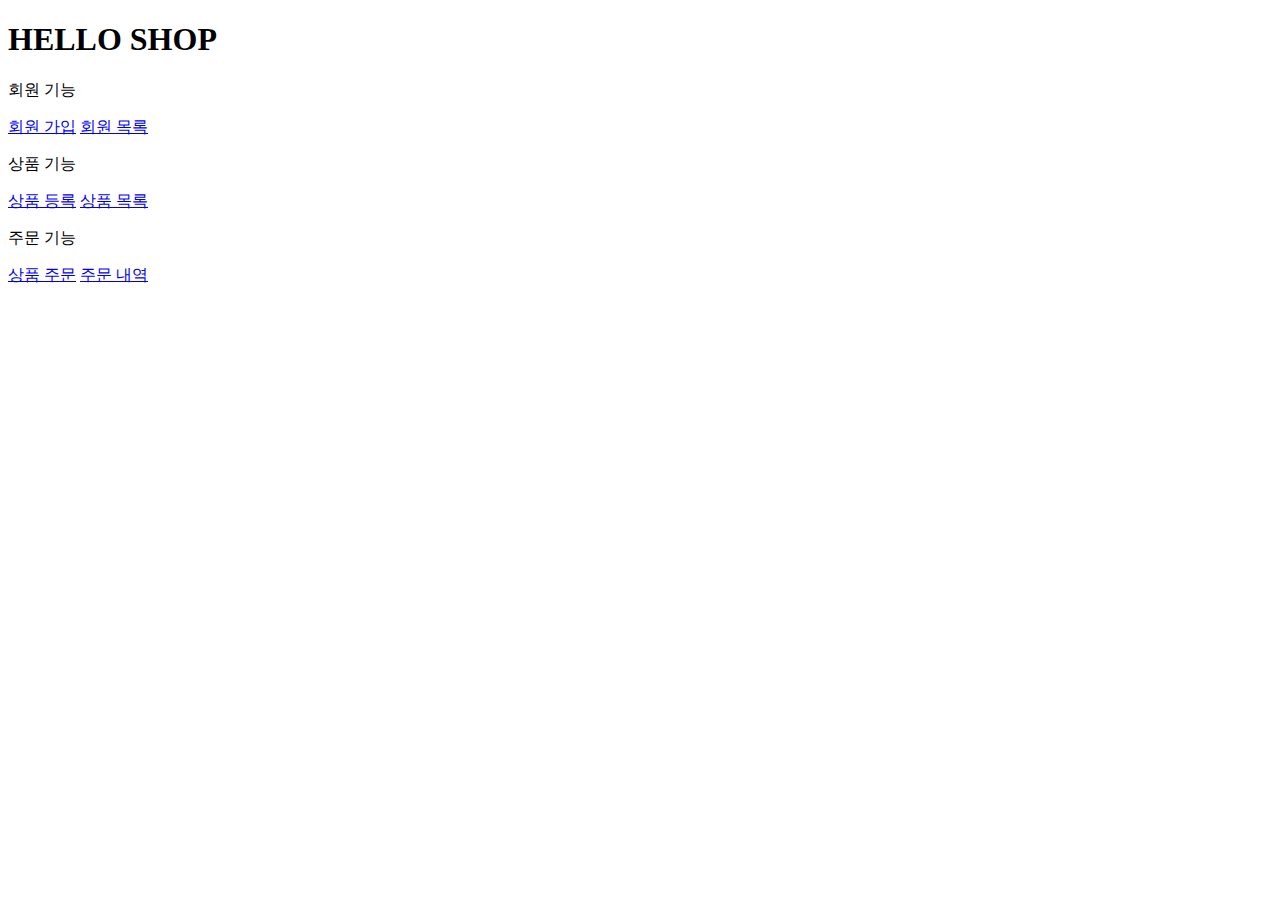
<file: jpashop/src/main/resources/templates/home.html>
<!DOCTYPE HTML>
<html xmlns:th="http://www.thymeleaf.org">
<head th:replace="fragments/header :: header">
 <title>Hello</title>
 <meta http-equiv="Content-Type" content="text/html; charset=UTF-8" />
</head>
<body>
<div class="container">
 <div th:replace="fragments/bodyHeader :: bodyHeader" />
 <div class="jumbotron">
 <h1>HELLO SHOP</h1>
 <p class="lead">회원 기능</p>
 <p>
 <a class="btn btn-lg btn-secondary" href="/members/new">회원 가입</a>
 <a class="btn btn-lg btn-secondary" href="/members">회원 목록</a>
 </p>
 <p class="lead">상품 기능</p>
 <p>
 <a class="btn btn-lg btn-dark" href="/items/new">상품 등록</a>
 <a class="btn btn-lg btn-dark" href="/items">상품 목록</a>
 </p>
 <p class="lead">주문 기능</p>
 <p>
 <a class="btn btn-lg btn-info" href="/order">상품 주문</a>
 <a class="btn btn-lg btn-info" href="/orders">주문 내역</a>
 </p>
 </div>
 <div th:replace="fragments/footer :: footer" />
</div> <!-- /container -->
</body>
</html>
</file>
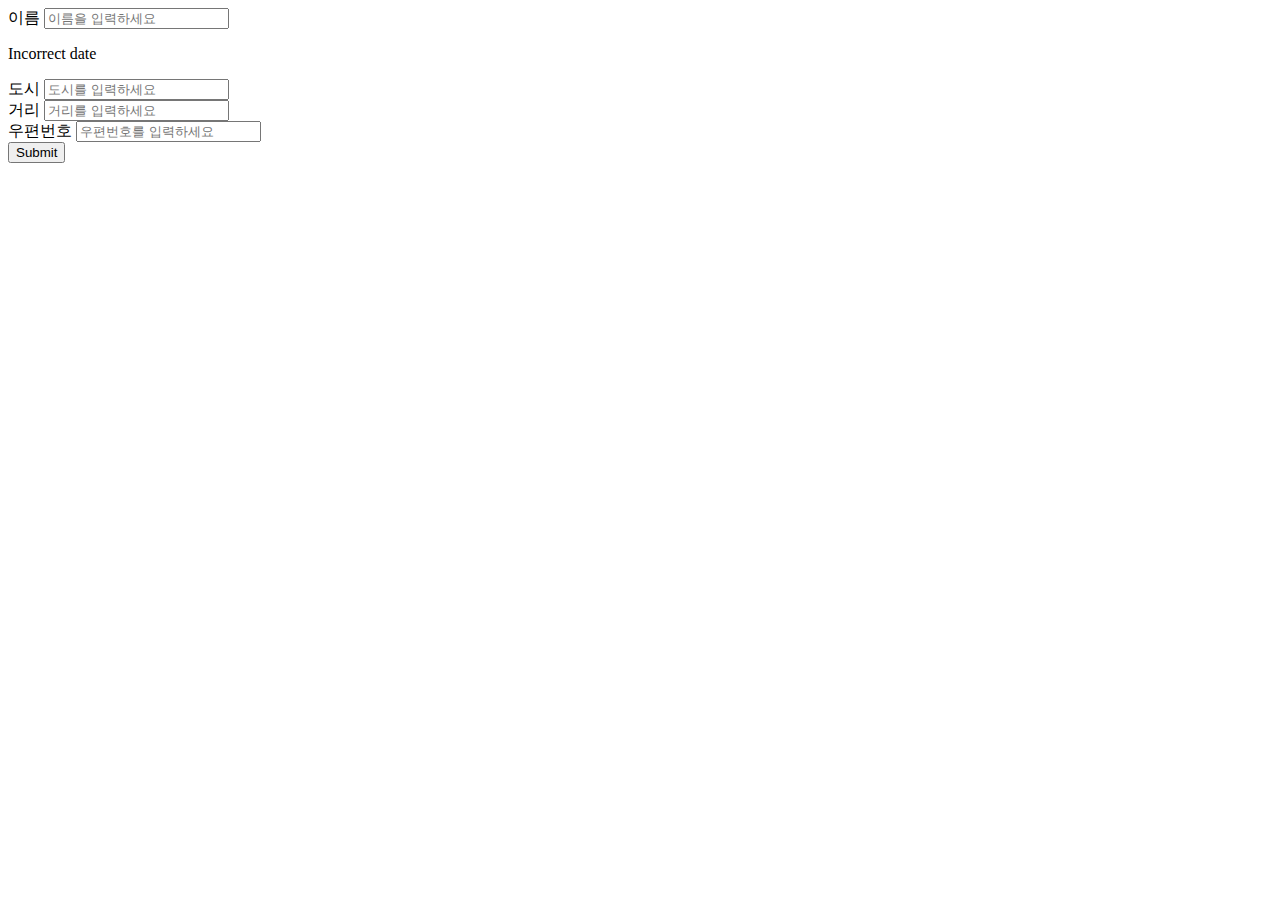
<file: jpashop/src/main/resources/templates/members/createMemberForm.html>
<!DOCTYPE HTML>
<html xmlns:th="http://www.thymeleaf.org">
<head th:replace="fragments/header :: header" />
<style>
 .fieldError {
 border-color: #bd2130;
 }
</style>
<body>
<div class="container">
 <div th:replace="fragments/bodyHeader :: bodyHeader"/>
 <form role="form" action="/members/new" th:object="${memberForm}"
method="post">
 <div class="form-group">
 <label th:for="name">이름</label>
 <input type="text" th:field="*{name}" class="form-control"
placeholder="이름을 입력하세요"
 th:class="${#fields.hasErrors('name')}? 'form-control
fieldError' : 'form-control'">
 <p th:if="${#fields.hasErrors('name')}"
th:errors="*{name}">Incorrect date</p>
 </div>
 <div class="form-group">
 <label th:for="city">도시</label>
 <input type="text" th:field="*{city}" class="form-control"
placeholder="도시를 입력하세요">
 </div>
 <div class="form-group">
 <label th:for="street">거리</label>
 <input type="text" th:field="*{street}" class="form-control"
placeholder="거리를 입력하세요">
 </div>
 <div class="form-group">
 <label th:for="zipcode">우편번호</label>
 <input type="text" th:field="*{zipcode}" class="form-control"
placeholder="우편번호를 입력하세요">
 </div>
 <button type="submit" class="btn btn-primary">Submit</button>
 </form>
 <br/>
 <div th:replace="fragments/footer :: footer" />
</div> <!-- /container -->
</body>
</html>
</file>
